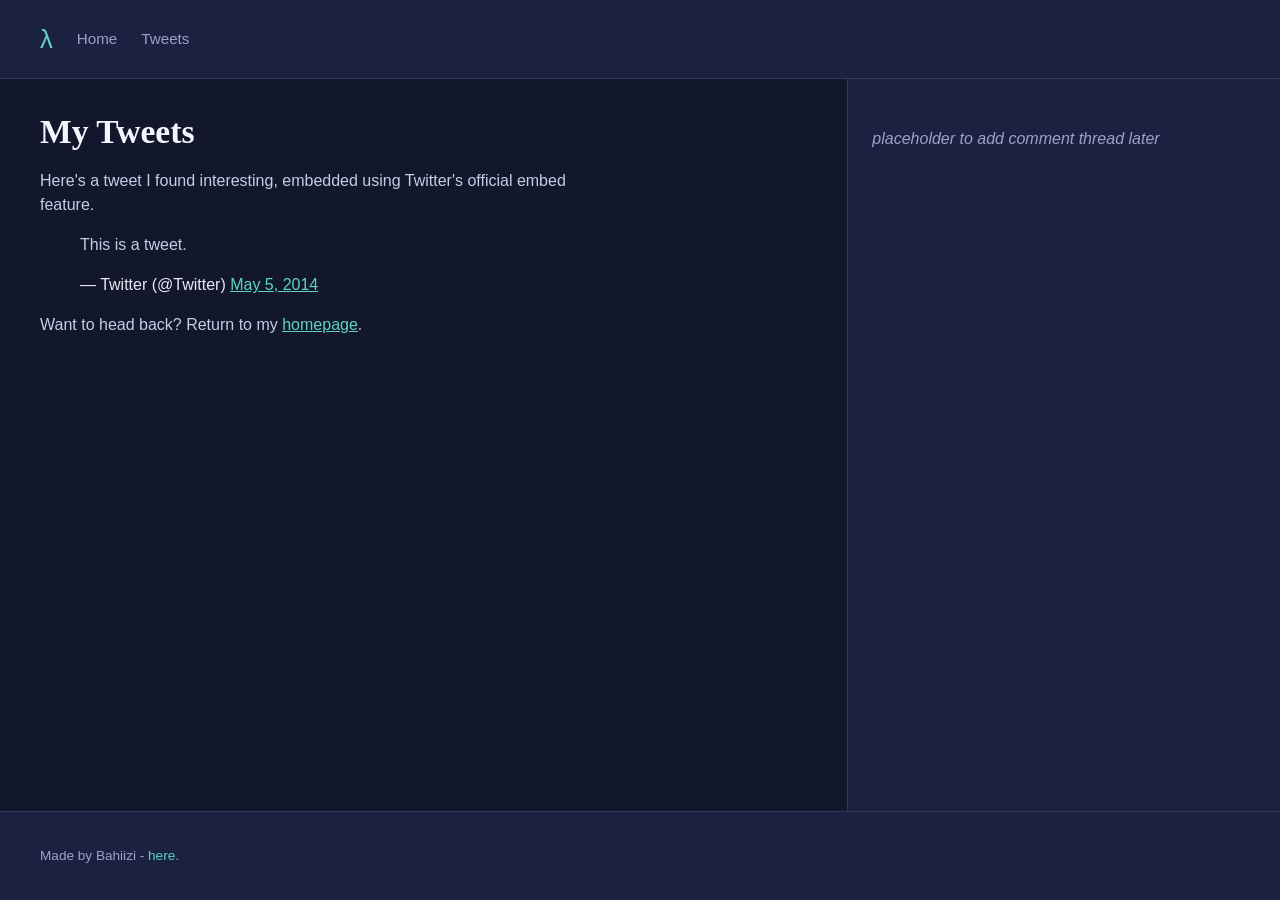
<file: css_basic/tweets.html>
<!DOCTYPE html>
<html lang="en">
  <head>
    <meta charset="UTF-8">
    <meta name="viewport" content="width=device-width, initial-scale=1">
    <title>Bahiizi - Tweets</title>
    <link href="base.css" rel="stylesheet">
    <link href="styles.css" rel="stylesheet">
  </head>
  <body class="works_on_smartphone">
    <header>
      <ul>
        <li class="logo">&lambda;</li>
        <li><a href="index.html">Home</a></li>
        <li><a href="tweets.html">Tweets</a></li>
      </ul>
    </header>
    <main>
      <article>
        <h1>My Tweets</h1>
        <p>Here's a tweet I found interesting, embedded using Twitter's official embed feature.</p>
        <blockquote class="twitter-tweet">
          <p lang="en" dir="ltr">This is a tweet.</p>
          &mdash; Twitter (@Twitter) <a href="https://twitter.com/Twitter/status/463440424141459456">May 5, 2014</a>
        </blockquote>
        <script async src="https://platform.twitter.com/widgets.js" charset="utf-8"></script>
        <p>Want to head back? Return to my <a href="index.html">homepage</a>.</p>
      </article>
      <aside>
        <p>placeholder to add comment thread later</p>
      </aside>
    </main>
    <footer>
      <p>Made by Bahiizi - <a href="https://github.com/bahiizi11" target="_blank">here</a>.</p>
    </footer>
  </body>
</html>
</file>
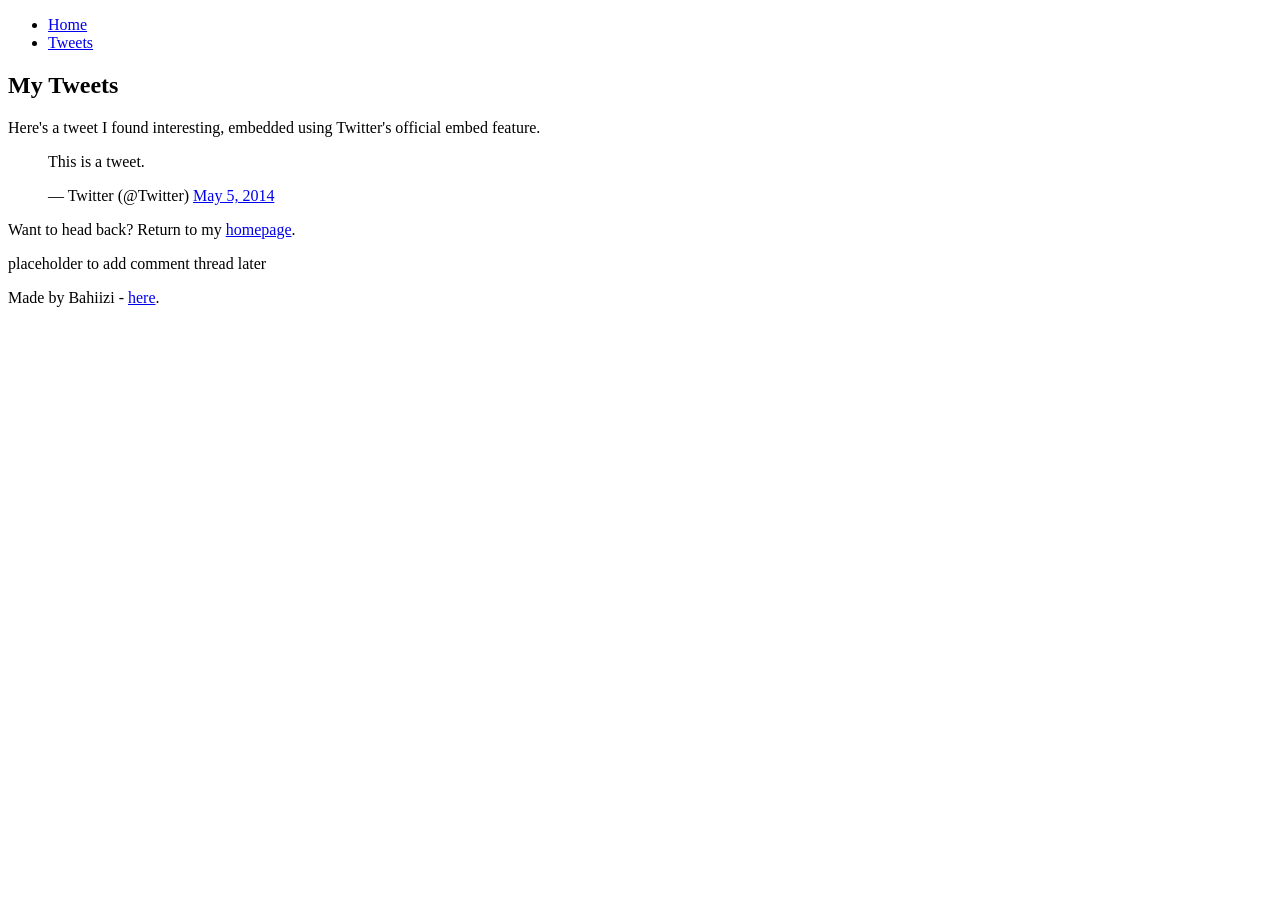
<file: html_basic/tweets.html>
<!DOCTYPE html>
<html lang="en">
  <head>
    <meta charset="UTF-8">
    <title>Bahiizi - Tweets</title>
  </head>
  <body>
    <header>
      <ul>
        <li><a href="index.html">Home</a></li>
        <li><a href="tweets.html">Tweets</a></li>
      </ul>
    </header>
    <main>
      <article>
        <h1>My Tweets</h1>
        <p>Here's a tweet I found interesting, embedded using Twitter's official embed feature.</p>
        <blockquote class="twitter-tweet">
          <p lang="en" dir="ltr">This is a tweet.</p>
          &mdash; Twitter (@Twitter) <a href="https://twitter.com/Twitter/status/463440424141459456">May 5, 2014</a>
        </blockquote>
        <script async src="https://platform.twitter.com/widgets.js" charset="utf-8"></script>
        <p>Want to head back? Return to my <a href="index.html">homepage</a>.</p>
      </article>
      <aside>
        <p>placeholder to add comment thread later</p>
      </aside>
    </main>
    <footer>
      <p>Made by Bahiizi - <a href="https://github.com/bahiizi11" target="_blank">here</a>.</p>
    </footer>
  </body>
</html>
</file>
<file: css_basic/base.css>
*,
*::before,
*::after {
  box-sizing: border-box;
}

html,
body {
  margin: 0;
  padding: 0;
  height: 100%;
}

body {
  font-family: -apple-system, BlinkMacSystemFont, "Segoe UI", Roboto,
    Helvetica, Arial, sans-serif;
  line-height: 1.5;
}

a {
  color: inherit;
}

img {
  max-width: 100%;
  display: block;
}

ul {
  list-style: none;
  margin: 0;
  padding: 0;
}
</file>
<file: css_basic/styles.css>
/* ===== Layout (Flexbox) ===== */

body {
  display: flex;
  flex-direction: column;
  min-height: 100vh;
  background-color: #12172b;
  color: #e7e9f5;
}

main {
  display: flex;
  flex-direction: row;
  flex: auto;
}

article {
  flex: 2;
  overflow-y: auto;
  padding: 2rem 2.5rem;
}

aside {
  flex: 1;
  overflow-y: auto;
  padding: 2rem 1.5rem;
  background-color: #1b2140;
  border-left: 1px solid rgba(231, 233, 245, 0.12);
}

/* ===== Header / Footer ===== */

header {
  display: flex;
  align-items: center;
  gap: 1.5rem;
  padding: 1.25rem 2.5rem;
  background-color: #1b2140;
  border-bottom: 1px solid rgba(231, 233, 245, 0.12);
}

header ul {
  display: flex;
  align-items: center;
  gap: 1.5rem;
}

header ul li a {
  text-decoration: none;
  color: #9aa3c7;
  font-size: 0.95rem;
}

header ul li a:hover {
  color: #5fd4c0;
}

.logo {
  font-size: 1.6rem;
  color: #5fd4c0;
  margin-right: auto;
}

footer {
  padding: 1.25rem 2.5rem;
  background-color: #1b2140;
  border-top: 1px solid rgba(231, 233, 245, 0.12);
  font-size: 0.85rem;
  color: #9aa3c7;
}

footer a {
  color: #5fd4c0;
  text-decoration: none;
}

/* ===== Typography ===== */

h1,
h2,
h3 {
  font-family: Georgia, "Iowan Old Style", "Palatino Linotype", serif;
  color: #f4f6ff;
  line-height: 1.25;
}

h1 {
  font-size: 2.1rem;
  margin: 0 0 1rem;
}

h2 {
  font-size: 1.4rem;
  margin: 2rem 0 0.75rem;
  padding-bottom: 0.35rem;
  border-bottom: 1px solid rgba(231, 233, 245, 0.12);
}

h3 {
  font-size: 1.1rem;
  margin: 1.5rem 0 0.5rem;
  color: #5fd4c0;
}

article p {
  max-width: 65ch;
  margin: 0 0 1rem;
  color: #c7cce6;
}

article a {
  color: #5fd4c0;
}

article img {
  border-radius: 6px;
  margin: 1rem 0;
}

aside p {
  color: #9aa3c7;
  font-style: italic;
}

/* ===== Responsive (works_on_smartphone) ===== */

@media (max-width: 700px) {
  .works_on_smartphone main {
    flex-direction: column;
  }

  .works_on_smartphone header,
  .works_on_smartphone footer {
    padding: 1rem 1.25rem;
    flex-wrap: wrap;
  }

  .works_on_smartphone article,
  .works_on_smartphone aside {
    flex: none;
    width: 100%;
  }

  .works_on_smartphone aside {
    border-left: none;
    border-top: 1px solid rgba(231, 233, 245, 0.12);
  }
}
</file>
